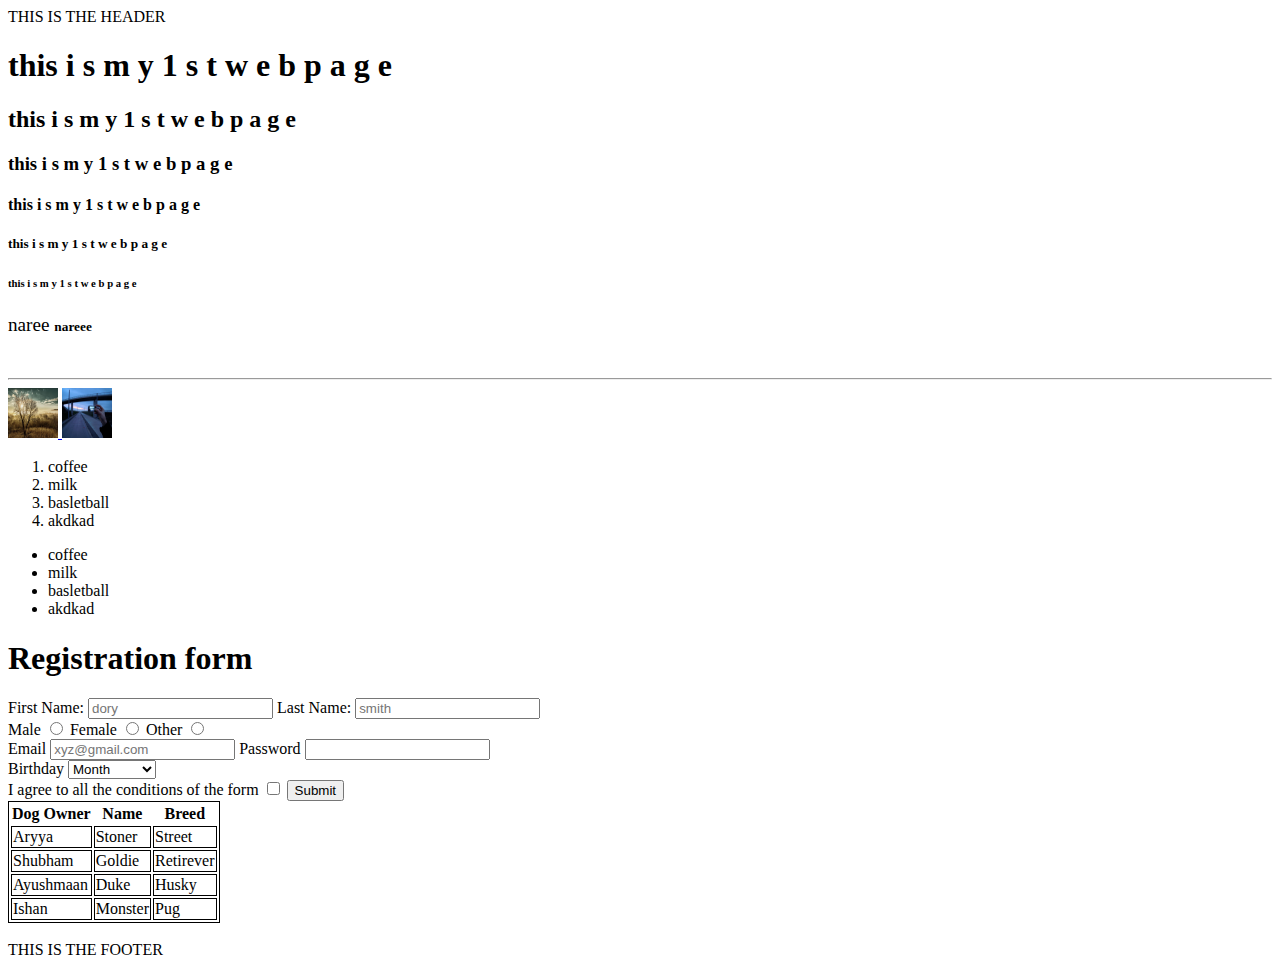
<file: index.html>
<!DOCTYPE html>
<html>
<head>
	<meta charset="utf-8">
	<meta name="viewport" content="width=device-width, initial-scale=1">
	<title> My first webpage</title>
<style type="text/css">
table{
	border: 1px solid black;
}
td{
	border: 1px solid black;
} 
</style>

</head>
<body>
	<div>
	<header>THIS IS THE HEADER</header>
</div>
<h1> this i s m y 1 s t w e b p a g e </h1>
<h2> this i s m y 1 s t w e b p a g e </h2>
<h3> this i s m y 1 s t w e b p a g e </h3>
<h4> this i s m y 1 s t w e b p a g e </h4>
<h5> this i s m y 1 s t w e b p a g e </h5>
<h6>this i s m y 1 s t w e b p a g e  </h6>
<p>
<big>naree </big>
	<small><strong> nareee</strong> </small> </p>
	<br>
	<hr>
<a href="https://www.youtube.com/watch?v=Q33KBiDriJY&t=2s&ab_channel=edureka%21"> <img src="free.jpg" width="50px" height="50px" alt="there was suppposed to obe an image here"> </a>
<img src="1.png" width="50px" height="50px" alt="there was suppposed to obe an image here">
<p>
<ol>	
	<li>coffee </li>
	<li>milk </li>
	<li>basletball </li>
	<li>akdkad </li>
</ol>
<ul>	
	<li>coffee </li>
	<li>milk </li>
	<li>basletball </li>
	<li>akdkad </li>
</ul>
<h1>Registration form</h1>
<div id="reg.form">
<form action="" method="">

		<label for="first-name">First Name: </label>
		<input type="text" name="first-name" placeholder="dory" required>

		<label for="last-name">Last Name:</label>
		<input type="text" name="last-name" placeholder="smith" required>

	<div>
		<label for="gender-male">Male </label>
		<input type="radio" name="gender-choice" value="choice-1">

		<label for="gender-female">Female </label>
		<input type="radio" name="gender-choice" value="choice-2">

	
			<label for="gender-other">Other</label>
			<input type="radio" name="gender-choice" value="choice-3">
	
		</div>
		<div>
			<label for="email">Email </label>
			<input type="email" name="email" placeholder="xyz@gmail.com"">
	
			<label for="password">Password </label>
			<input type="password" name="password">
		</div>
	</div>	
<div>
	<label for="Month"> Birthday</label>
	<select name="Month">
<option value="0" selected disabled>Month</option>
<option value="January">January</option>
<option value="February">February</option>
<option value="March">March</option>
<option value="April">April</option>
<option value="May">May</option>
<option value="June">June</option>
<option value="July">July</option>
<option value="August">August</option>
<option value="September">September</option>
<option value="October">October</option>
<option value="November">November</option>
<option value="December">December</option>
	</select>
</div>
<label for="agree">I agree to all the conditions of the form </label>
<input type="checkbox" name="agree">

<button type="submit">Submit</button>
</form>
<br>
<table>
	<thead>
	<th>Dog Owner</th>
	<th>Name</th> 
	<th>Breed</th>
</thead>
<tr>
	<td>Aryya</td> 
	<td>Stoner</td> 
	<td>Street</td>
	</tr>
	<tr>
	<td>Shubham</td> 
	<td>Goldie</td> 
	<td>Retirever</td>
	</tr>
	<tr>
	<td>Ayushmaan</td>
	<td>Duke</td>
	<td>Husky</td>
</tr>
<tr>
<td>Ishan</td> 
<td>Monster</td> 
<td>Pug</td>
</tr>
</table>
</div>
<div>
	<br>
<footer>THIS IS THE FOOTER</footer>
</div>
</body>
</html>
</file>
